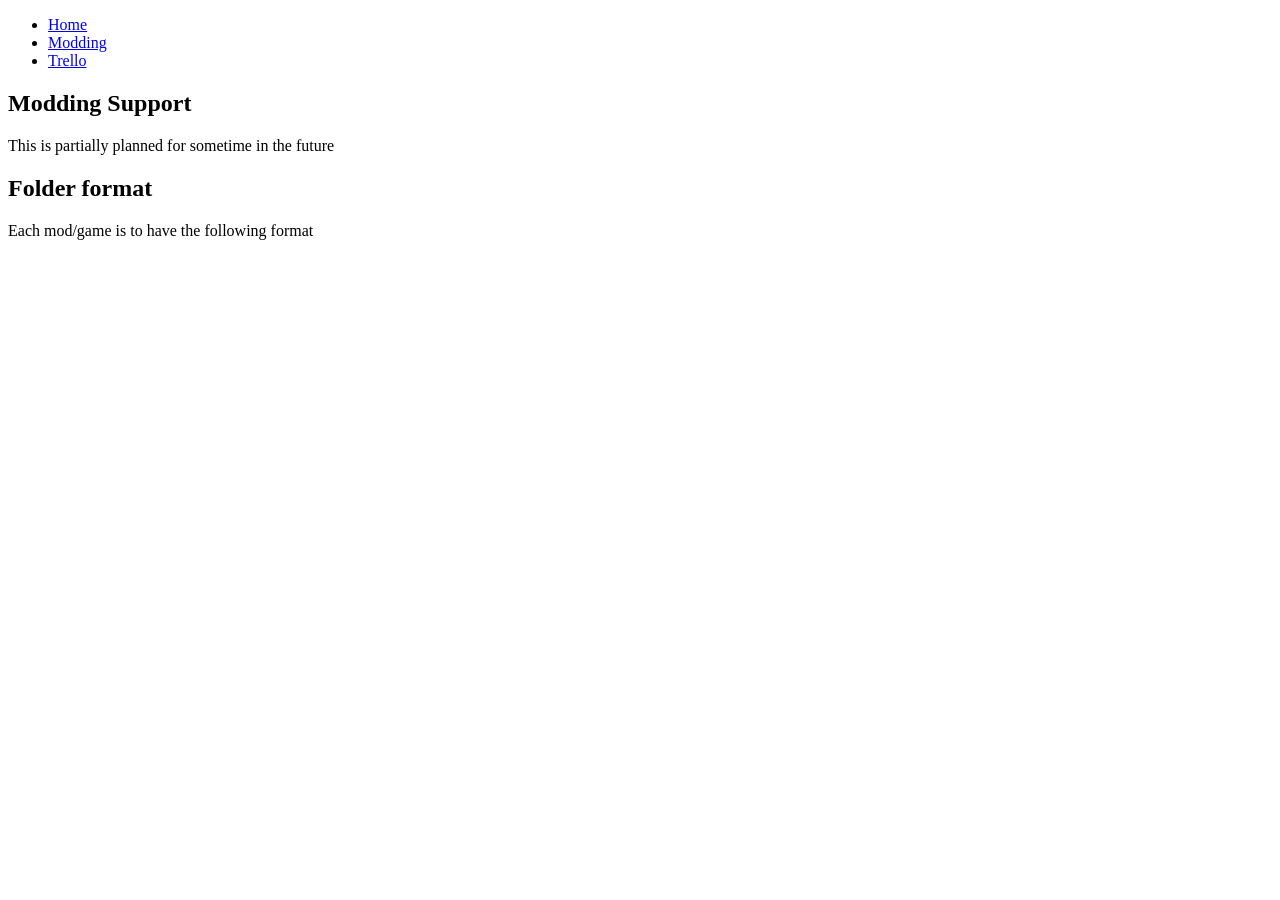
<file: docs/modding.html>
<!DOCTYPE html>
<html lang="en">
<head>
    <meta charset="UTF-8">
    <meta name="viewport" content="width=device-width, initial-scale=1.0">
    <title>Modding</title>
</head>
<body>
    <nav id="topbar">
        <ul>
            <li class="nav-link"><a href="index.html" target="_top">Home</a></li>
            <li class="nav-link"><a href="#" target="_top">Modding</a></li>
            <li class="nav-link"><a href="#">Trello</a></li>
        </ul>
    </nav>
    <section>
        <h1>Modding Support</h1>
        <p>This is partially planned for sometime in the future</p>
    </section>
    <section>
        <h1>Folder format</h1>
        <p>Each mod/game is to have the following format</p>
    </section>
</body>
</html>
</file>
